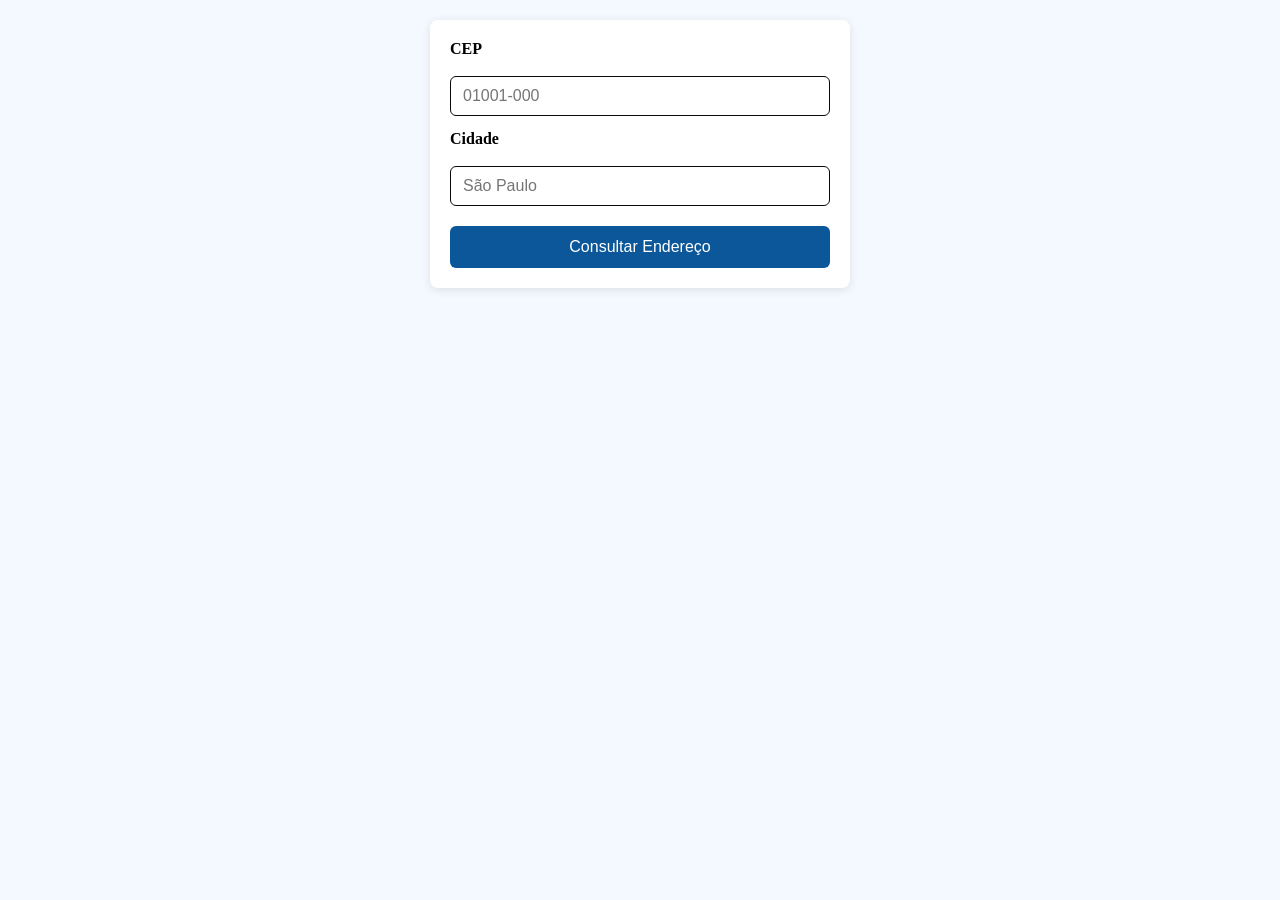
<file: index.html>
<!DOCTYPE html>
<html lang="pt-BR">

<head>
    <meta charset="UTF-8">
    <meta name="viewport" content="width=device-width, initial-scale=1.0">
    <link rel="stylesheet" href="style.css">
    <title>Consulta de CEP</title>
</head>

<body>
    <main>
        <form id="formConsulta">
            <label for="cep">CEP</label>
            <input id="cep" type="text" inputmode="numeric" maxlength="9" placeholder="01001-000" required>
            <label for="cidade">Cidade</label>
            <input id="cidade" type="text" placeholder="São Paulo" required>
            <button type="submit">Consultar Endereço</button>
    </main>
    </form>
    <p id="mensagem" role="status" aria-live="polite"></p>
    <script src="index.js"></script>
</body>

</html>
</file>
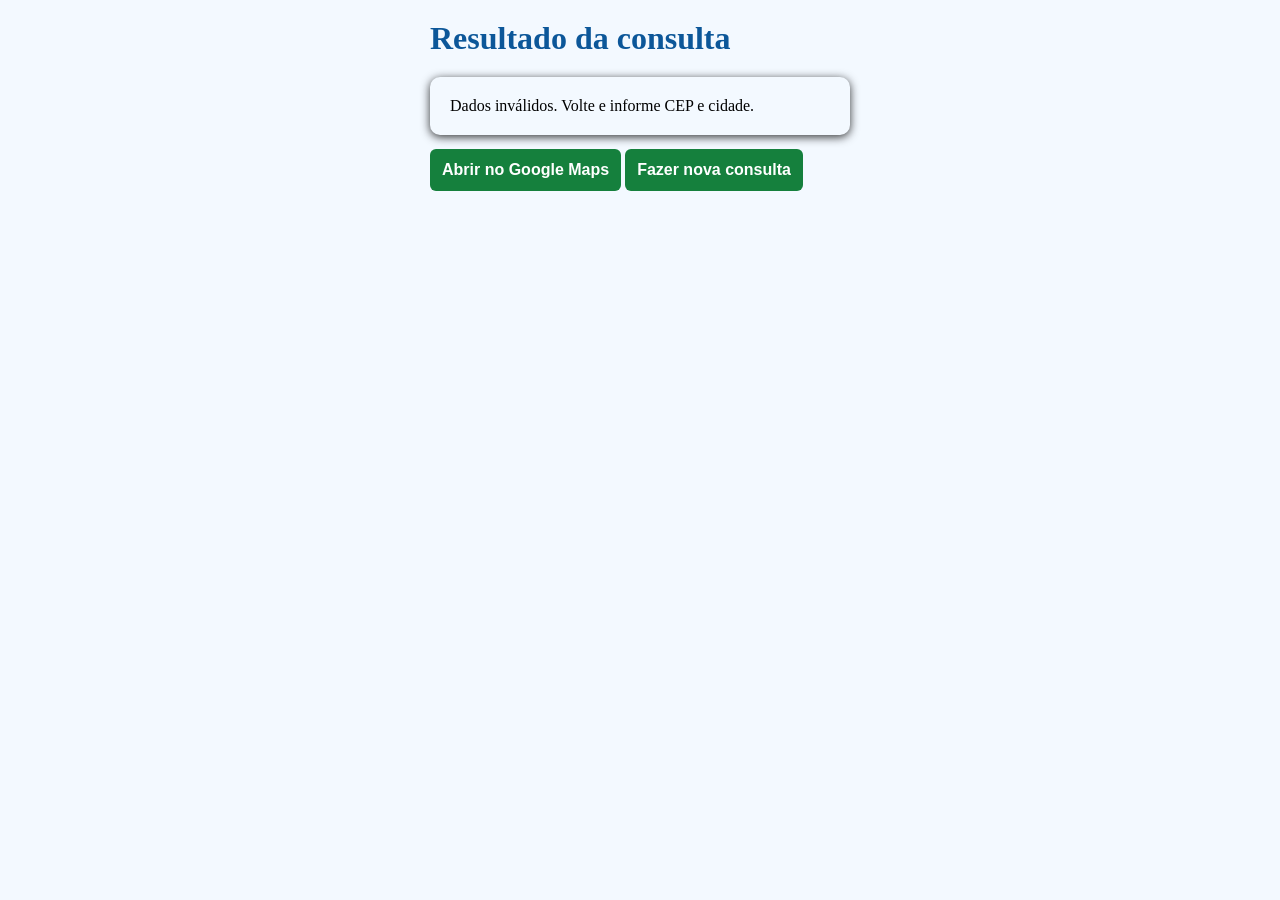
<file: resultado.html>
<!DOCTYPE html>
<html lang="pt-BR">

<head>
    <meta charset="UTF-8">
    <meta name="viewport" content="width=device-width, initial-scale=1.0">
    <link rel="stylesheet" href="style.css">
    <title>Apresentação e consulta do resultado</title>
</head>

<body>
    <main>
        <h1>Resultado da consulta</h1>
        <div id="resultado" role="status" aria-live="polite"></div>
        <button><a id="linkMaps" hidden target="_blank" rel="noopener noreferrer">Abrir no Google Maps</a></button>
        <button><a href="index.html">Fazer nova consulta</a></button>
    </main>
    <script src="resultado.js"></script>
</body>

</html>
</file>
<file: style.css>
/* Reset básico: garante que padding e border entrem no cálculo de largura/altura */
*{
    box-sizing: border-box;
}

/* Estilo geral da página */
body{
    margin: 0;
    justify-content: center; /* centraliza o main*/
    padding: 20px 10px;
    min-height: 100vh;
    display: flex;
    background-color: rgb(243, 249, 255); 
    color: rgb(0, 0, 0);
}


main{
    width: 100%;
    max-width: 420px; /* limita a largura em telas grandes */
}

/* Título da página */
h1{
    color: rgb(12, 87, 153);
    font-size: 2rem;
    margin: 0 0 20px;
}

/*formulário */
form{
    background-color: rgb(255, 255, 255);
    padding: 20px;
    border-radius: 8px;
    box-shadow: 0 2px 10px rgba(0, 0, 0, 0.1); /* sombra */
    display: flex;
    flex-direction: column;
    gap: 14px; /* espaçamento entre os campos */
}

/* Rótulos dos campos */
label{
    font-weight: 600;
    font-size: 1rem;
    margin-bottom: 4px;
    display: block;
}

/* Campos de texto (CEP e Cidade) */
input[type="text"]{
    width: 100%;
    padding: 10px 12px;
    border: 1px solid rgb(10, 10, 10);
    border-radius: 6px;
    font-size: 1rem;
    color: black;
}

/* 
Botão de consulta
*/
button{
    margin-top: 6px;
    padding: 12px;
    border: none;
    border-radius: 6px;
    background: #0c5799;
    color: #ffffff;
    font-size: 1rem;
    cursor: pointer;
}
button:hover{
    opacity: 0.9;
}

/* Caso especial: botão que apenas envolve um link 
quem recebe o visual é o <a> dentro dele. */
button:has(a){
    padding: 0;
    background: transparent;
}
button:has(a) a{
    display: block;
    text-align: center;
    padding: 12px;
    border-radius: 6px;
    background: #15803d;
    color: #ffffff;
    text-decoration: none;
    font-weight: 600;
}
button:has(a) a:hover{
    opacity: 0.9;
}

/* Consultando...*/
#mensagem{
    min-height: 1.2rem;
    font-size: 1rem;
    color: #b7becf;
}

/* Caixa onde exibe o resultado da consulta */
#resultado{
    margin: 8px 0px;
    padding: 20px;
    border-radius: 10px;
    box-shadow: 0 2px 10px rgba(0, 0, 0, 0.8);
    margin-top: 15px;
}

/* Cada linha/parágrafo dentro do resultado */
#resultado p{
    margin: 8px 0;
    padding-bottom: 8px;
    border-bottom: 1px solid #f3f4f6; /* linha separadora entre os itens */
}

/* Remove a linha do último item */
#resultado p:last-child{
    border-bottom: none;
}

/* Destaque para para os resultados*/
#resultado strong{
    color: #1e3a8a;
    margin-right: 4px;
}

/* Botão "Abrir no Google Maps" link*/
a#linkMaps{
    display: block;
    text-align: center;
    padding: 12px;
    border-radius: 6px;
    background: #15803d;
    color: #ffffff;
    text-decoration: none;
    font-weight: 600;
    margin-bottom: 12px;
}

/* Efeito quando passa o mouse por cima */
a#linkMaps:hover{
    opacity: 0.9;
}
</file>
